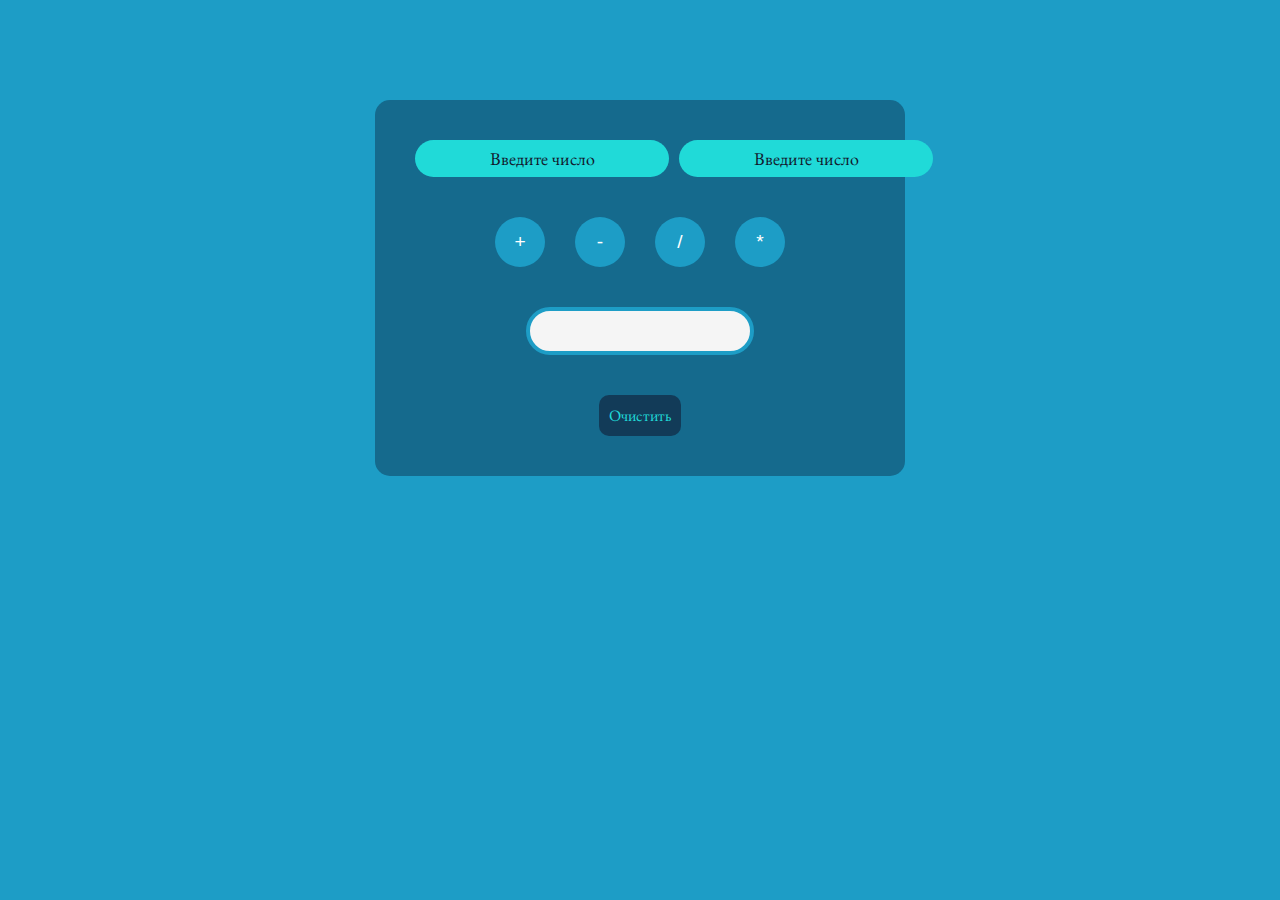
<file: 17-calc/index.html>
<!DOCTYPE html>
<html lang="en">

<head>
    <meta charset="UTF-8">
    <meta name="viewport" content="width=device-width, initial-scale=1.0">
    <link rel="stylesheet" href="./styles.css">
    <link rel="preconnect" href="https://fonts.googleapis.com">
    <link rel="preconnect" href="https://fonts.gstatic.com" crossorigin>
    <link href="https://fonts.googleapis.com/css2?family=EB+Garamond:ital,wght@0,400..800;1,400..800&display=swap"
        rel="stylesheet">
    <title>Calculator</title>
</head>

<body>
    <div class="calc">
        <div class="number">
            <input class="number__input number__first" placeholder="Введите число">
            <input class="number__input number__second" placeholder="Введите число">
        </div>

        <div class="action">
            <button class="action__button action__button-plus" onclick="numAdd()">+</button>
            <button class="action__button action__button-minus" onclick="numSubtract()">-</button>
            <button class="action__button action__button-devide" onclick="numDivision()">/</button>
            <button class="action__button action__button-multiply" onclick="numMultiply()">*</button>
        </div>

        <div class="result">
            <div class="result__number"></div>
        </div>

        <div class="clear">
            <button class="clear__button" onclick="numClear()">Очистить</button>
        </div>
    </div>
    <script src="./app.js"></script>
</body>

</html>
</file>
<file: 17-calc/styles.css>
body {
    font-family: EB Garamond;
    background: #1d9dc6;
}

.calc {
    margin: 100px auto;
    text-align: center;
    background: #156a8d;
    max-width: 450px;
    padding: 40px;
    display: flex;
    flex-direction: column;
    gap: 40px;
    border-radius: 15px;
}

/* Number */

.number {
    display: flex;
    gap: 10px;
    margin: auto;
}

.number__input,
.number__input::placeholder {
    font-family: EB Garamond;
    color: #12192d;
    font-size: large;
    text-align: center;
    padding: 7px;
}

.number__input {
    background: #20dad8;
    border: none;
    border-radius: 30px;
    cursor: pointer;
}

.number__input:focus {
    border: 2px solid #12192d;
    outline: none;
}

/* Action */

.action {
    display: flex;
    margin: auto;
    gap: 30px;
}

.action__button {
    width: 50px;
    height: 50px;
    border-radius: 50%;
    background: #1d9dc6;
    color: white;
    font-size: larger;
    text-align: center;
    border: none;
    cursor: pointer;
}

.action__button:hover {
    background: #20dad8;
    color: #1d9dc6;
}

.action__button:active {
    background: #20dad8;
    color: #1d9dc6;
}

/* Result */

.result {
    margin: auto;
}

.result__number {
    text-align: center;
    background: whitesmoke;
    color: #12192d;
    min-width: 200px;
    height: 20px;
    border: 4px solid #1d9dc6;
    border-radius: 30px;
    padding: 10px;
    font-size: large;
}

/* Clear */

.clear__button {
    background: #123b58;
    color: #20dad8;
    border: none;
    border-radius: 10px;
    padding: 10px;
    font-family: EB Garamond;
    font-size: medium;
}

.clear__button:hover,
.clear__button:active {
    color: #123b58;
    background: #20dad8;
}
</file>
